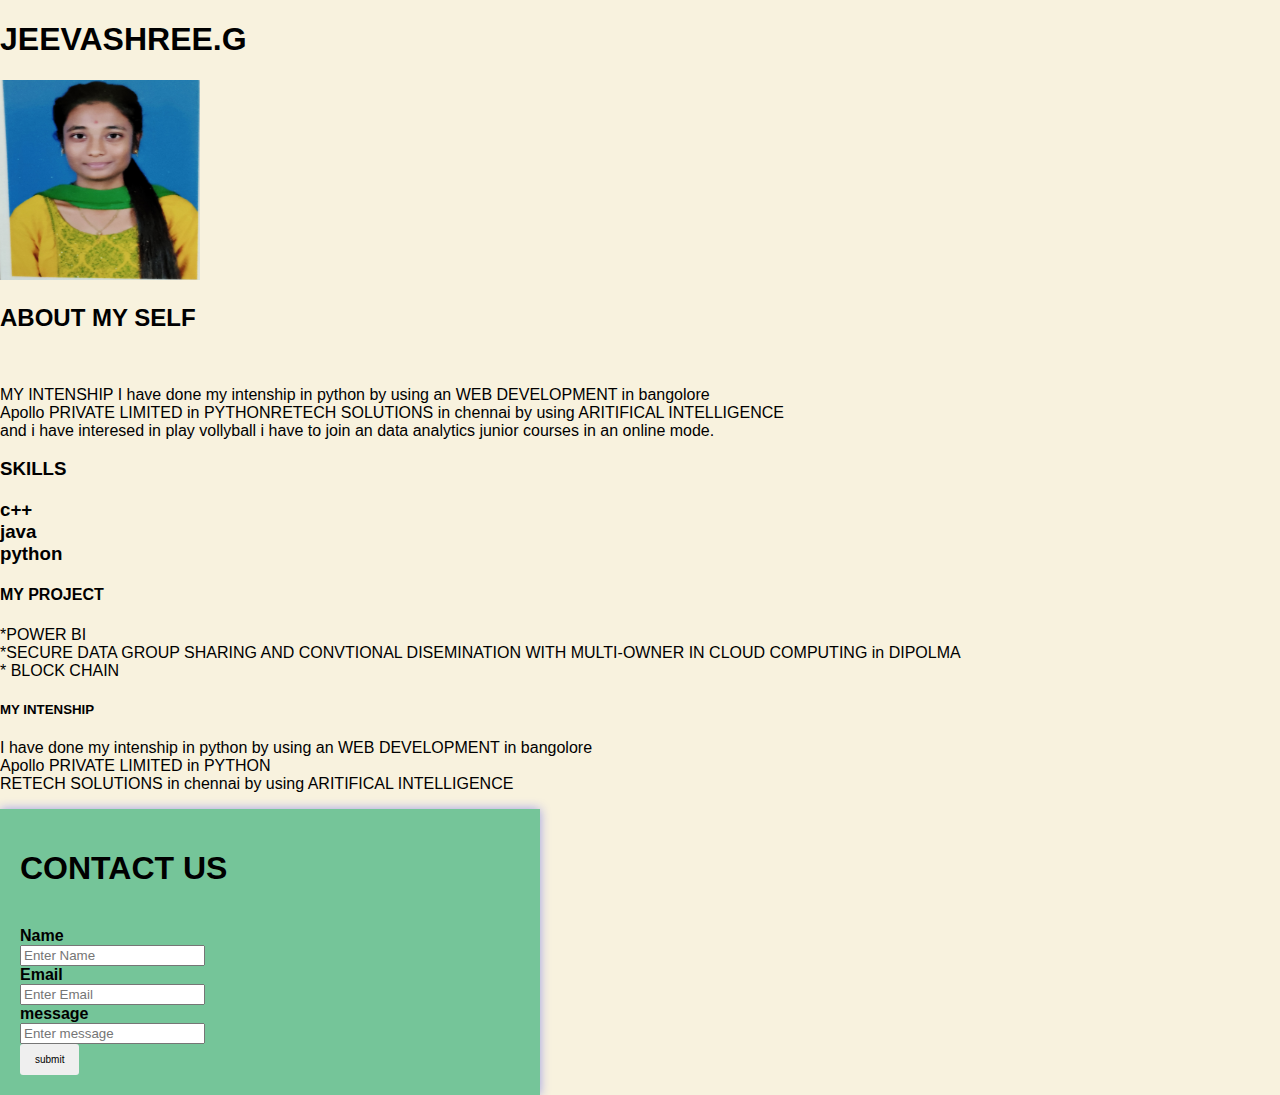
<file: index.html>
<!DOCTYPE html>
<html lang="en">
<head>
    <meta charset="UTF-8">
    <meta name="viewport" content="width=<<h>>, initial-scale=1.0">
    <title>Document</title>
    <link rel="stylesheet"href="style.css">
    </head>
<body>
    <h1>JEEVASHREE.G</h1>
    <img src="jeevashree.jpg" width="200" height="200" ><br>
            <h2> ABOUT MY SELF </h2><br>
        <p>MY INTENSHIP I have done my intenship in python by using an WEB DEVELOPMENT in bangolore <br>
         Apollo PRIVATE LIMITED in PYTHONRETECH SOLUTIONS in chennai by using ARITIFICAL INTELLIGENCE <br>and i have interesed in play vollyball
        i have to join an data analytics junior courses in an online mode.<br>
         <h3>SKILLS </p><h3>
         c++<br>
         java <br>
         python<br>
        <h4>MY PROJECT </h4>
         *POWER BI <br>
        *SECURE DATA GROUP SHARING AND CONVTIONAL DISEMINATION WITH MULTI-OWNER IN CLOUD COMPUTING
        in DIPOLMA<br>
        * BLOCK CHAIN <br>
        <h5>MY INTENSHIP </h5>
        I have done my intenship in python by using an WEB DEVELOPMENT in bangolore <br>
         Apollo PRIVATE LIMITED in PYTHON <br>
         RETECH SOLUTIONS in chennai by using ARITIFICAL INTELLIGENCE<br>
        </p>
        <form action="/action_page.php">
        <div class="container">
        <h1>CONTACT US</h1><br>
    
        <label for="Name"><b>Name</b></label><br>
        <input type="Name" placeholder="Enter Name" name="Name" id="Name" required><br>

        <label for="email"><b>Email</b></label><br>
        <input type="text" placeholder="Enter Email" name="Email" id="Email" required><br>
        <label for="message"><b>message</b></label><br>
        <input type="text" placeholder="Enter message" name="message" id="message" required><br>
        
                      
        <button type="submit" class="submitbtn">submit</button>
        </div>
</body>
</html>
</file>
<file: style.css>
body{
    font-family: Arial, Helvetica, sans-serif;
    background-color: #F8F2DE;
    margin: 0;
    padding: 0;
    display: center;
    justify-content: center ;
    align-items: center ;
    height: 100vh;
}  
  .container{
    background-color: rgb(117, 197, 153);
    padding: 20px;
    border-radius: 8;
    box-shadow: 0 0 10px #9d9de8; 
    width: 500px;
  }
  button{
    padding: 10px 15px;
    border: none;
    border-radius: 3px;
    cursor: pointer;
    font-size: 10px;
}
  button:hover{
    background-color: rgb(199, 183, 183);
}
</file>
